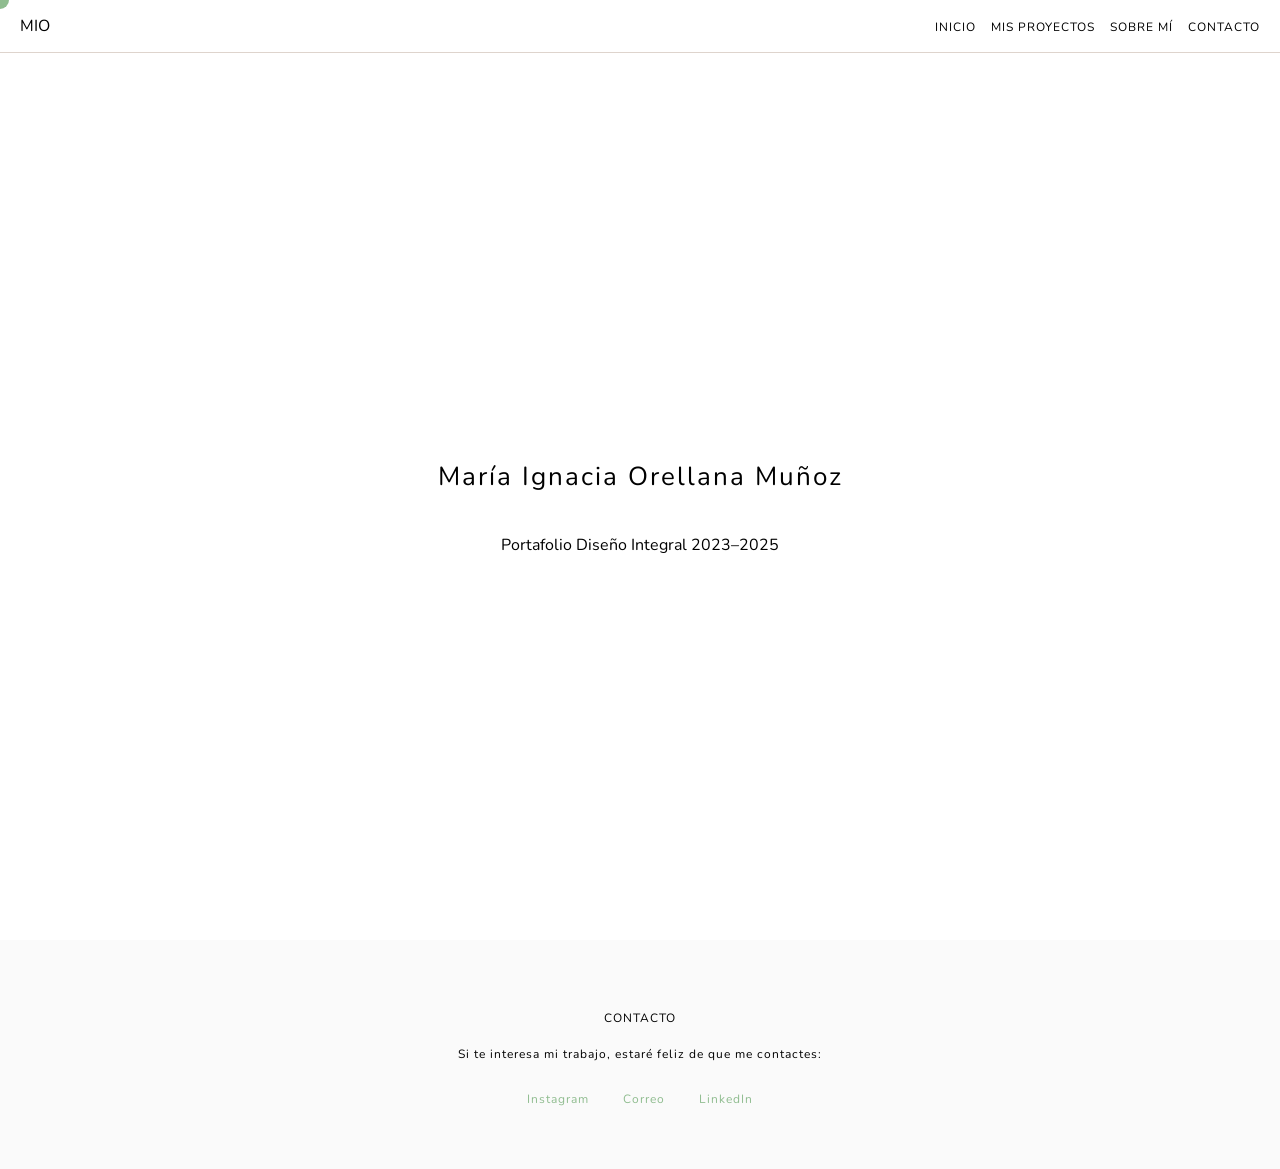
<file: index.html>
<!DOCTYPE html>
<html lang="es">
<head>
  <meta charset="UTF-8">
  <meta name="viewport" content="width=device-width, initial-scale=1.0">
  <meta name="description" content="Portafolio de María Ignacia Orellana – Diseñadora. Aquí puedes ver mis proyectos, explorar mi trabajo y contactarme.">
  <title>María Ignacia Orellana | Portafolio</title>
  
  <link rel="preconnect" href="https://fonts.googleapis.com">
  <link rel="preconnect" href="https://fonts.gstatic.com" crossorigin>

  <link href="https://fonts.googleapis.com/css2?family=Montserrat:wght@400;600&family=Nunito:wght@400;600&family=Quicksand:wght@400;600&display=swap&display=swap" rel="stylesheet">
 <link rel="stylesheet" href="style.css">
</head>
<body class="home">

<header>
  <nav class="navbar">
    <div class="logo">MIO</div>
    <ul>
      <li><a href="index.html">INICIO</a></li>
      <li><a href="proyectos.html">MIS PROYECTOS</a></li>
      <li><a href="sobre-mi.html">SOBRE MÍ</a></li>
      <li><a href="#contacto">CONTACTO</a></li>
    </ul>
  </nav>
</header>

<main class="inicio">
  <div class="inicio-overlay">
    <h1>María Ignacia Orellana Muñoz</h1>
    <p>Portafolio Diseño Integral 2023–2025</p>
  </div>
</main>

<footer id="contacto">
  <h2>CONTACTO</h2>
  <p class="texto-contacto">Si te interesa mi trabajo, estaré feliz de que me contactes:</p>

  <div class="contacto-links">
    <a href="https://www.instagram.com/mari_ignacia03/?hl=es-la" target="_blank">Instagram</a>
    <a href="mailto:miorellanam@uc.cl">Correo</a>
    <a href="https://www.linkedin.com/in/mar%C3%ADa-ignacia-orellana-mu%C3%B1oz-413694359/" target="_blank">LinkedIn</a>
  </div>
</footer>

<button id="btnSubir">↑</button>

<script src="script.js" defer></script>

  <div class="cursor"></div>

</body>
</html>
</file>
<file: style.css>
body {
  margin: 0;
  font-family: 'Nunito', 'Quicksand', 'Montserrat', sans-serif;
  background: white;
  color: black;
  padding-top: 90px;
}

.navbar {
  position: fixed;
  top: 0;
  width: 100%;
  background: white;
  display: flex;
  justify-content: space-between;
  align-items: center;
  padding: 15px 20px; 
  border-bottom: 1px solid #ded4cd;
  z-index: 1000;
  box-sizing: border-box;
}

.navbar ul {
  list-style: none;
  display: flex;
  gap: 15px;
  flex-wrap: wrap; 
  align-items: center;
  padding: 0;
  margin: 0;
}

.navbar a {
  text-decoration: none;
  color: black;
  font-size: 12px;
  letter-spacing: 1px;
  white-space: nowrap;
}


/* Cursor */

body {
  cursor: none; 
}

.cursor {
  position: fixed;          /* importante */
  top: 0;
  left: 0;
  width: 18px;
  height: 18px;
  border-radius: 50%;
  background-color: darkseagreen;
  pointer-events: none;
  transform: translate(-50%, -50%);
  z-index: 9999;
  transition: transform 0.15s ease, background-color 0.3s ease;
  mix-blend-mode: normal;
}

/* Cursor grande al pasar por links */
.cursor.cursor--link {
  transform: translate(-50%, -50%) scale(1.8);
}

/* Colores del cursor según página */
body.home .cursor { 
  background-color: darkseagreen; 
}

body.proyectos-page .cursor { 
  background-color: #6b8f71; 
}

body.sobre-mi-page .cursor { 
  background-color: #3f5f47; 
}

/* Por si acaso: desactivarlo en celulares */
@media (max-width: 768px) {
  body {
    cursor: auto;
  }

  .cursor {
    display: none;
  }
}



/* INICIO */
.inicio {
  height: calc(100vh - 90px);
  background-image: url("https://raw.githubusercontent.com/Marita03/Trabajo-final-IDW/refs/heads/main/img/inicio.webp");
  background-size: cover;
  background-position: center;
  display: flex;
  justify-content: center;
  align-items: center;
}

.inicio-overlay {
  text-align: center;
  background: rgba(255,255,255,0.8);
  padding: 40px;
  animation: fadeIn 2s ease;
}

/* SECCIÓN PROYECTOS */


.proyectos {
  padding: 0 40px;
}

h1 {
  font-size: 26px;
  letter-spacing: 2px;
  font-weight: 400;
  margin-bottom: 40px;
  margin-top: 40px;
}

.proyectos h1 {
  text-align: left;
}


.proyectos-wrapper {
  max-width: 1100px;
  margin: 0 auto;
  padding: 20px;
}



/* CONTENEDOR PROYECTOS */
#contenedor-proyectos {
  display: grid;
  grid-template-columns: repeat(auto-fill, minmax(280px, 1fr));
  gap: 20px;
  padding: 0; /* quitamos padding para alinear */
  margin-bottom: 40px;
}

.proyecto-card {
  background: #fafafa;
  padding: 15px;
  border-radius: 8px;
  transition: transform 0.3s ease;
}

.proyecto-card:hover {
  transform: translateY(-5px);
}

.proyecto-card img {
  width: 100%;
  border-radius: 6px;
}

.proyecto-info {
  margin-top: 10px;
}

/* SOBRE MÍ */
.perfil {
  display: flex;
  padding: 40px;
  gap: 40px;
}

.perfil img {
  width: 300px;
  border-radius: 6px;
}

/* Barras habilidades */
.barra {
  background: #ded4cd;
  height: 6px;
  border-radius: 4px;
  overflow: hidden;
}

.barra div {
  background: darkseagreen;
  height: 100%;
  transition: width 0.6s ease;
}

/* CONTACTO */
footer {
  padding: 60px 40px;
  margin-top: 40px;
  text-align: center;
  background: #fafafa;
  scroll-margin-top: 120px;
  font-family: 'Nunito', 'Quicksand', 'Montserrat', sans-serif;
}

footer h2 {
  font-size: 12px;
  letter-spacing: 1px;
  font-weight: 400;
  margin-bottom: 20px;
}

footer p {
  font-size: 12px;
  letter-spacing: 1px;
  margin-bottom: 25px;
  font-weight: 400;
}

/* LINKS DE CONTACTO */
.contacto-links a {
  color: darkseagreen;
  margin: 10px 15px;
  text-decoration: none;
  font-size: 12px;
  letter-spacing: 1px;
  font-weight: 400;
  transition: opacity 0.3s ease;
}

.contacto-links a:hover {
  opacity: 0.6;
}

/* BOTÓN SUBIR */
#btnSubir {
  position: fixed;
  bottom: 20px;
  right: 20px;
  padding: 12px 16px;
  background: darkseagreen;
  border: none;
  border-radius: 50%;
  cursor: pointer;
  display: none;
  color: black;
  font-size: 16px;
}

/* Animación */
@keyframes fadeIn {
  from {opacity: 0; transform: translateY(20px);}
  to {opacity: 1; transform: translateY(0);}
}

/* VERSION RESPONSIVE */
@media (max-width: 768px) {
  .navbar {
    flex-direction: column;
    align-items: center;
    padding: 10px 10px;
  }

  .navbar ul {
    justify-content: center;
    gap: 10px;
  }

  .navbar a {
    font-size: 11px;
  }

  .perfil {
    flex-direction: column;
  }

  .perfil img {
    width: 100%;
  }
}
</file>
